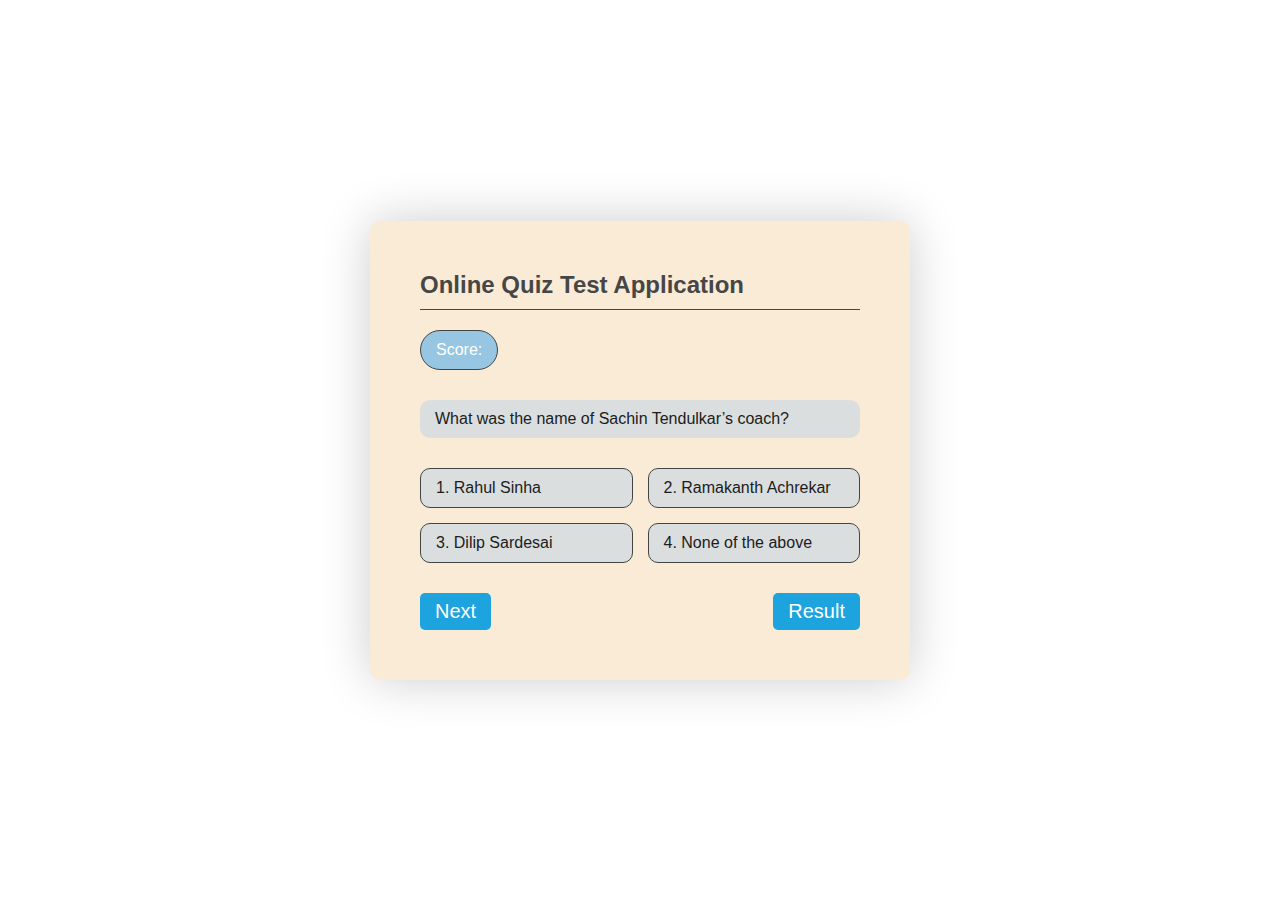
<file: questions.html>
<!DOCTYPE html>
<html lang="en">

<head>
    <meta charset="UTF-8">
    <meta name="viewport" content="width=device-width, initial-scale=1.0">
    <title>Quiz Test</title>
    <link rel="stylesheet" href="style.css" />
</head>

<body>
    <div class="box" id="questionScreen">
        <div class="title">
            Online Quiz Test Application
        </div>
        <div class="header">
            <div class="scoreBox" style="color:white; background-color: rgb(150, 198, 226);">Score: <span></span> </div>
        </div>

        <div class="questionBox">
            
        </div>
        <div class="optionBox" >
            <span onclick="checkAnswer(this)" data-opt="1"></span>
            <span onclick="checkAnswer(this)" data-opt="2"></span>
            <span onclick="checkAnswer(this)" data-opt="3"></span>
            <span onclick="checkAnswer(this)" data-opt="4"></span>
        </div>
        <div class="footer">
            <button onclick="showNext()">
                Next
            </button>
            <button onclick="showResult(1)">
                 Result
            </button>
        </div>
    </div>
    <div class="box" id="resultScreen" style="display: none;">
        <div class="title">
            Online Quiz Result
        </div>
        <div class="resultBox">
            <label>Questions : </label>
            <span id="titalQuestions">5</span>
            <label>Attempted : </label>
            <span id="attemptQuestion">0</span>
            <label>Correct : </label>
            <span id="correctAnswers">0</span>
            <label>Wrong : </label>
            <span id="wrongAnswers">0</span>

        </div>
        <div class="buttonBox">
            <a href="index.html">Start Again</a>
            <a href="review.html">Review Solutions</a>
        </div>
    </div>




</body>
<script src="js/jquery-3.5.1.min.js"></script>
<script src="js/quiz.js"></script>
<script src="js/script.js"></script>

</html>
</file>
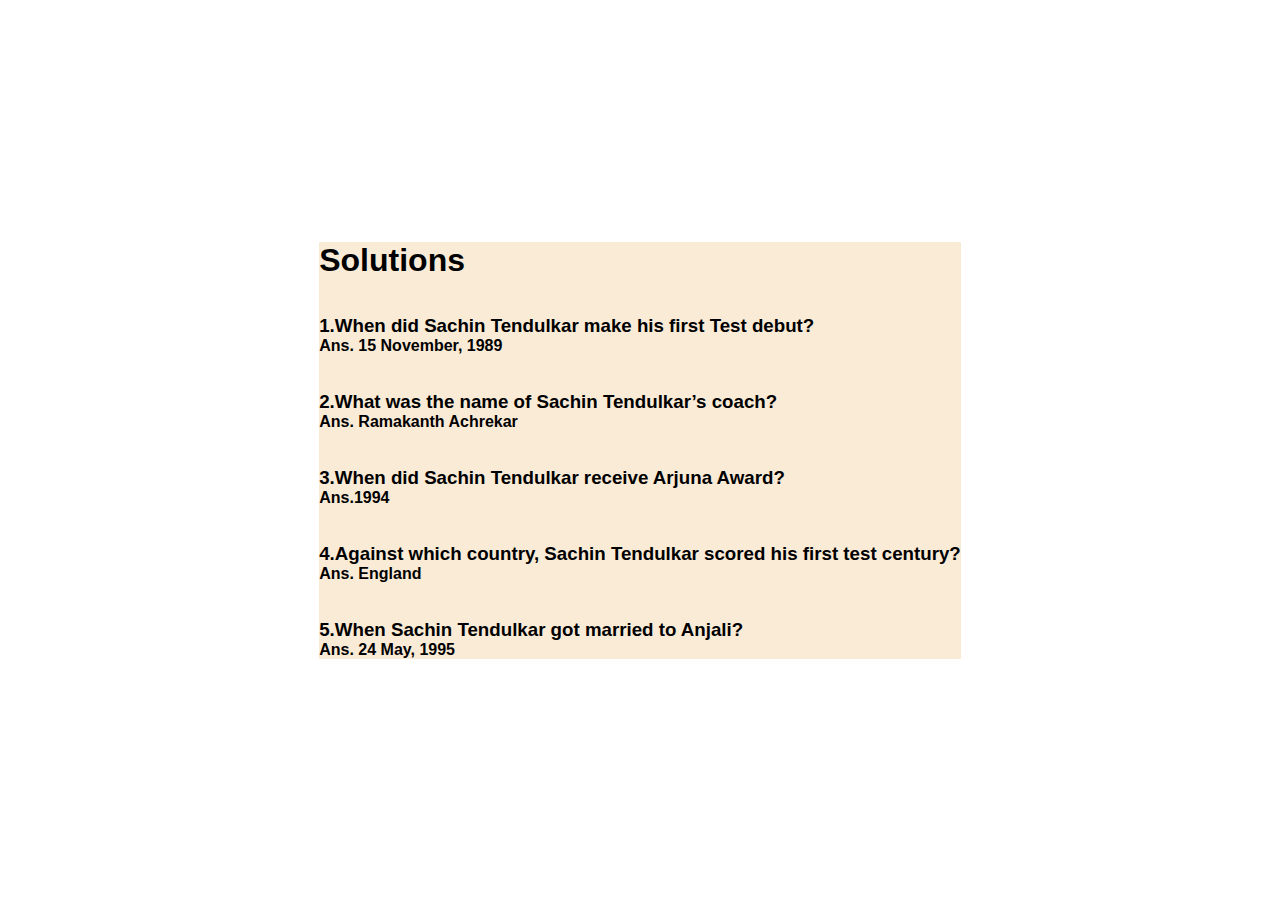
<file: review.html>
<!DOCTYPE html>
<html lang="en">
  <head>
    <meta charset="UTF-8" />
    <meta name="viewport" content="width=device-width, initial-scale=1.0" />
    <title>Review Solutions</title>
    <link rel="stylesheet" href="style.css" />
  </head>
  <body>
    <div class="container1">
      <h1><b>Solutions</b></h1>
      <br />
      <br />
      <h3>1.When did Sachin Tendulkar make his first Test debut?</h3>
      <h4>Ans. 15 November, 1989</h4>
      <br />
      <br />

      <h3>2.What was the name of Sachin Tendulkar’s coach?</h3>
      <h4>Ans. Ramakanth Achrekar</h4>
      <br />
      <br />

      <h3>3.When did Sachin Tendulkar receive Arjuna Award?</h3>
      <h4>Ans.1994</h4>
      <br />
      <br />

      <h3>
        4.Against which country, Sachin Tendulkar scored his first test century?
      </h3>
      <h4>Ans. England</h4>
      <br />
      <br />

      <h3>5.When Sachin Tendulkar got married to Anjali?</h3>
      <h4>Ans. 24 May, 1995</h4>
    </div>
  </body>
</html>
</file>
<file: style.css>
@import url("https://fonts.googleapis.com/css2?family=Open+Sans:wght@300&display=swap"); 

*{
    margin: 0;
    padding:0;
    box-sizing: border-box;
}

body {
    font-family: 'sans-serif', sans-serif;
    background-image: url("https://wallpaperaccess.com/full/1408511.jpg");
    background-size: cover;
    display: flex;
    justify-content: center;
    align-items: center;
    min-height: 100vh;
}
.container{
    width: 750px;
    background-color: rgb(92, 182, 170);
    box-shadow:0 0 50px 0 rgba(0,0, 0, 0.2);
    min-height: 350px;
    padding:50px 50px ;
    border-radius: 10px;
    display:flex;
}
.leftSide,
.rightSide{
    width: 50%;
}
.leftSide img{
    height:300px;
    width:300px;
}
.rightSide h1{
    color:#201414;
    font-size: 32px;
}
.rightSide h2{
    color: #444 ;
    margin:20px auto 10px;
    font-size:25px;
}
.rightSide ul{
    color: #444 ;
    font-size:18px;
    margin-top:600;
    list-style-type: circle;
    list-style-position: inside;
    
}
.rightSide ul li{
    margin-top: 5px;
}
.rightSide a{
    background-color: #dbd9d9;
    border-radius: 100px;
    color:rgb(46, 40, 40);
    font-weight:600;
    width:100%;
    display:inline-block;
    text-align: center;
    padding:15px 0;
    margin-top:25px;
    text-decoration: none;
    outline:none;

}
.box{
    background-color:antiquewhite;
    border-radius: 10px;
    box-shadow:0 0 50px 0 rgba(0,0, 0, 0.2);
    min-height: 350px;
    width:540px;
    padding:50px;
}
.title{
    border-bottom: 1px solid #464646;
    color:#464646;
    padding-bottom:10px;
    margin-bottom:20px;
    font-weight:600;
    font-size:24px;
}

.optionBox span{
    background-color:rgb(219, 222, 223);
    border-radius: 10px;
    color:rgb(32, 28, 28);
    border:1px solid,#444;
    padding:10px 15px;
    

}
.header{
    margin-bottom: 30px;
    display:flex;
    justify-content:space-between ;
}
.scoreBox{
    border-radius: 100px;
    padding:10px 15px;
    border:1px solid #444;
    color:#444;
}
.questionBox{
    background-color: rgb(219, 222, 223);
    color:rgb(32, 28, 28);
    border-radius: 10px;
    padding:10px 15px;
}
.optionBox{
    display: grid;
    grid-template-columns: 1fr 1fr;
    margin: 30px 0;
    grid-gap:15px;
}
.footer{
    display: flex;
    justify-content: space-between;
}
.footer button{
    background-color: #1da3dd;
    border-radius: 5px;
    padding:7px 15px;
    color:#fff;
    border:0;
    outline:none;
    font-size: 20px;
}
.resultBox{
    margin-bottom: 30px;
    display: grid;
    grid-template-columns: 1fr 1fr;
    grid-row-gap:15px;
    font-size:20px
}
.resultBox *:nth-child(odd){
    text-align:right;
}
.resultBox span{
    font-weight: 600;
}
.buttonBox{
    border-top:1px solid #444;
    
    text-align:center;
}
.buttonBox a{
    background-color:#1da3dd;
    border-radius: 50px;
    border:0;
    text-decoration: none;
    color:#fff;
    outline: none;
    padding: 7px 15px;
    margin-top: 30px;
    display: inline-block;
}
.optionBox span.right{
    background-color: rgb(74, 206, 57);
    border-color: chartreuse;
    color:cornsilk;
}
.optionBox span.wrong{
    background-color: crimson;
    border-color:crimson;
    color:cyan;
}
.container1{
    background-color: antiquewhite;

}
span:hover{
    background-color: rgb(241, 241, 79);
}


@media screen and (max-width:768px){
    .leftSide{
        display: none;
    }
    .container{
        width: 425px;
    }
    .rightSide{
        width:100px;
    }
    .optionBox{
        grid-template-columns: 1fr;
    }
}
</file>
